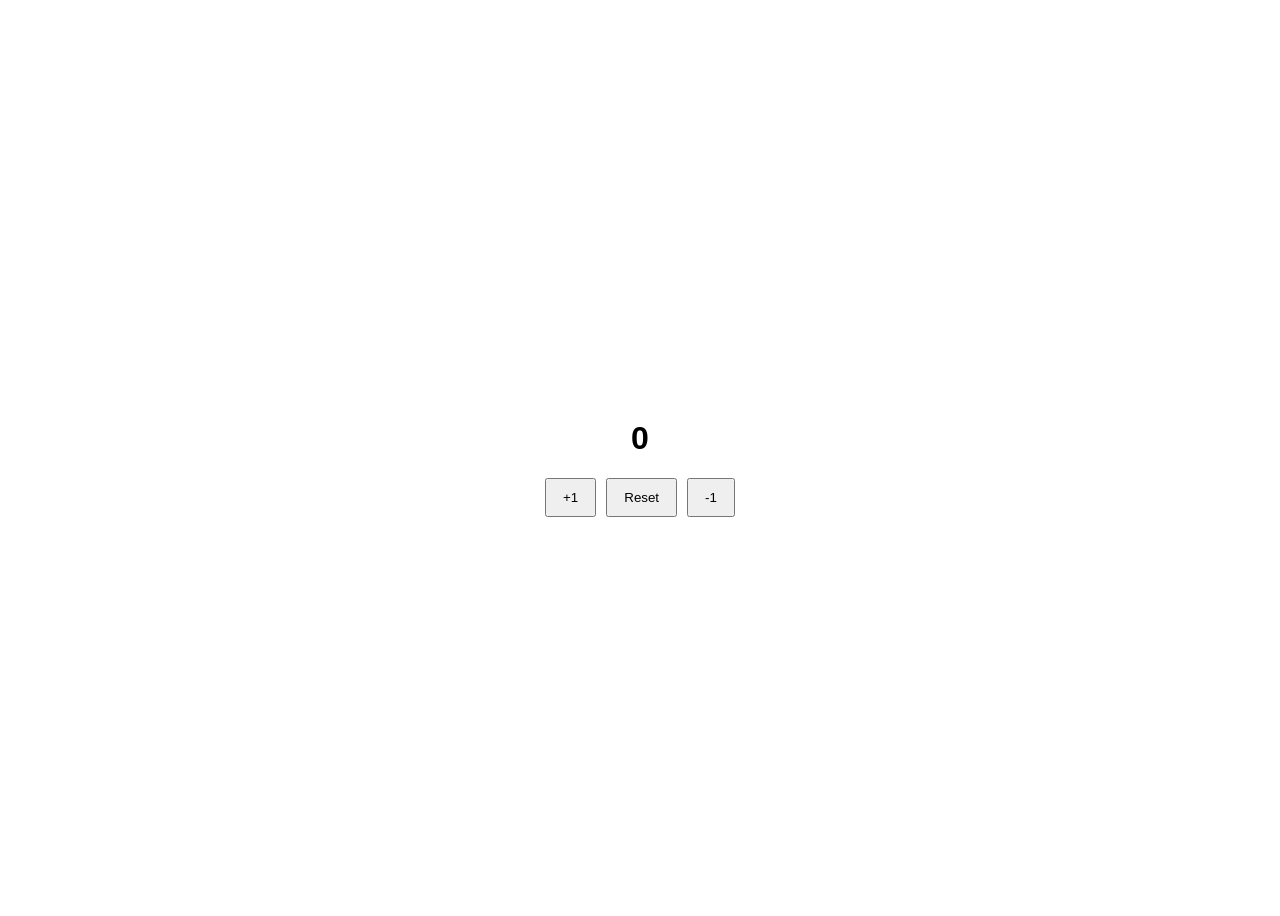
<file: day-01/index.html>
<!DOCTYPE html>
<html lang="en">
  <head>
    <meta charset="UTF-8" />
    <meta name="viewport" content="width=device-width, initial-scale=1.0" />
    <title>Day 1 Counter App</title>
    <link rel="stylesheet" href="style.css" />
  </head>
  <body>
    <div class="container">
      <h1 id="count">0</h1>
      <div class="buttons">
        <button id="increment">+1</button>
        <button id="reset">Reset</button>
        <button id="decrement">-1</button>
      </div>
    </div>
    <script src="script.js"></script>
  </body>
</html>
</file>
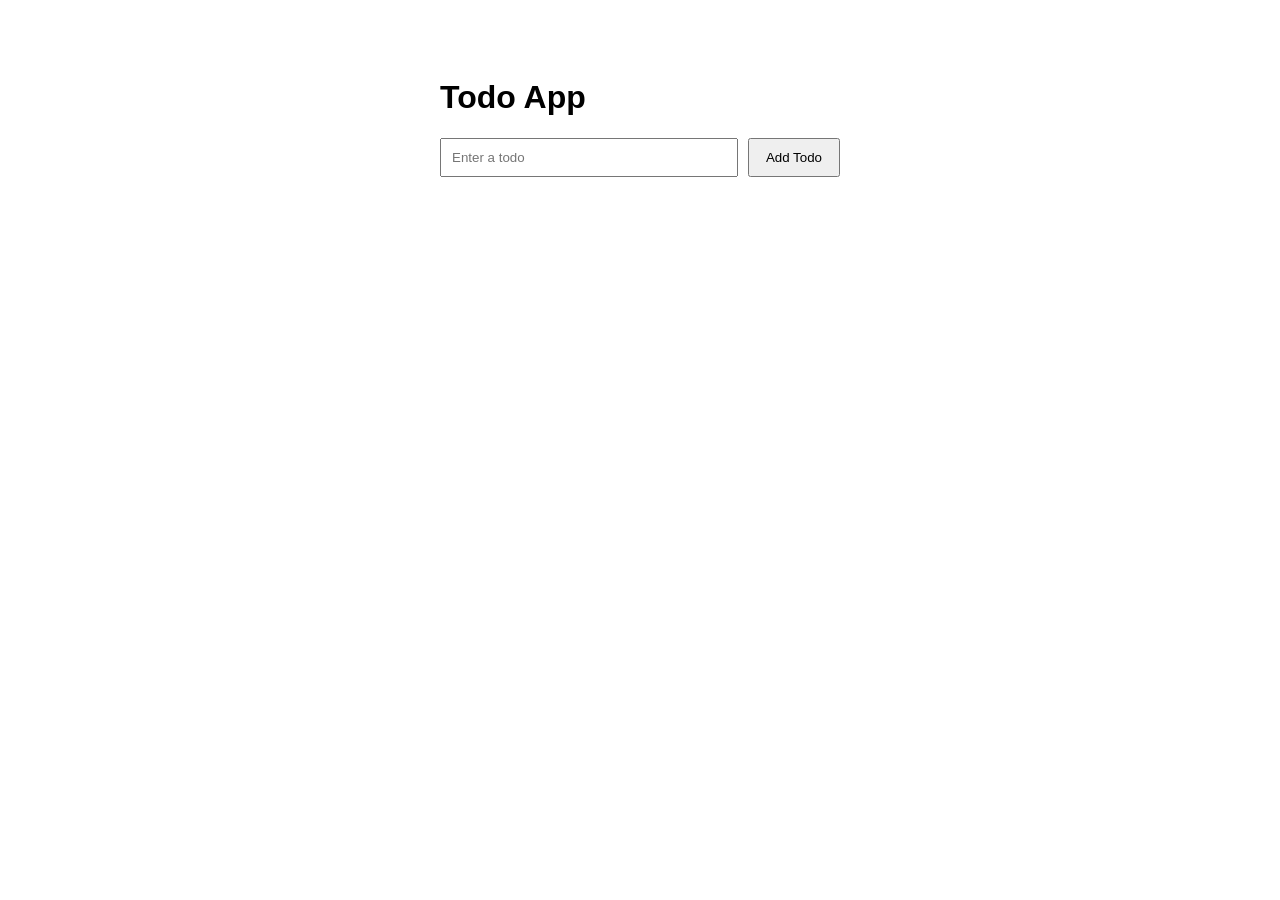
<file: day-02/index.html>
<!DOCTYPE html>
<html lang="en">
  <head>
    <meta charset="UTF-8" />
    <meta name="viewport" content="width=device-width, initial-scale=1.0" />
    <title>Day 2 - Todo App</title>

    <link rel="stylesheet" href="style.css" />
  </head>
  <body>
    <div class="container">
      <h1>Todo App</h1>

      <div class="todo-input">
        <input id="todo-input" type="text" placeholder="Enter a todo" />

        <button id="add-btn">Add Todo</button>
      </div>

      <ul id="todo-list"></ul>
    </div>

    <script src="script.js"></script>
  </body>
</html>
</file>
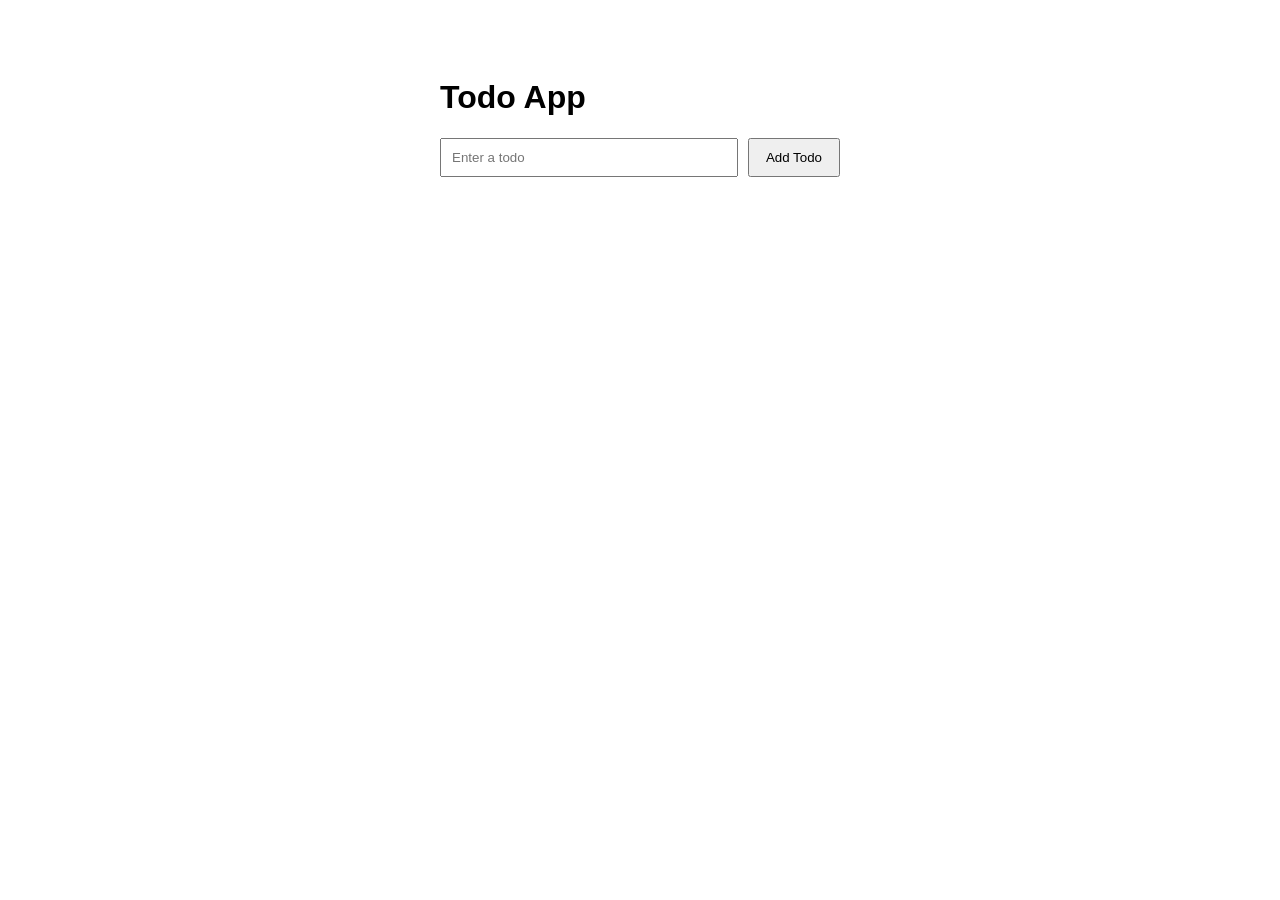
<file: day-03/index.html>
<!DOCTYPE html>
<html lang="en">
  <head>
    <meta charset="UTF-8" />
    <meta name="viewport" content="width=device-width, initial-scale=1.0" />
    <title>Day 3 - Todo Deletion</title>
    <link rel="stylesheet" href="style.css" />
  </head>
  <body>
    <div class="container">
      <h1>Todo App</h1>
      <div class="todo-input">
        <input id="todo-input" type="text" placeholder="Enter a todo" />
        <button id="add-btn">Add Todo</button>
      </div>
      <ul id="todo-list"></ul>
    </div>
    <script src="script.js"></script>
  </body>
</html>
</file>
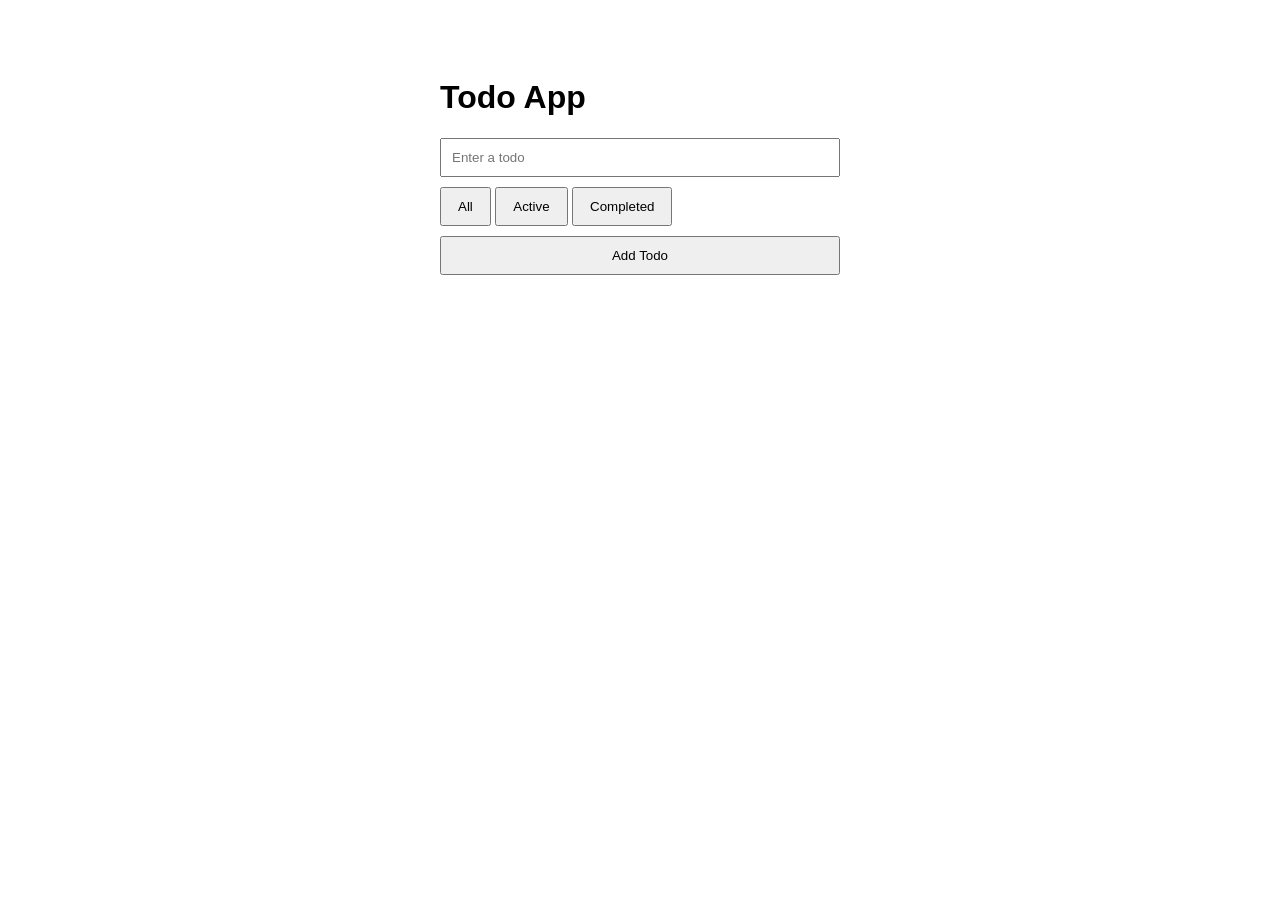
<file: day-05/index.html>
<!DOCTYPE html>
<html lang="en">
  <head>
    <meta charset="UTF-8" />
    <meta name="viewport" content="width=device-width, initial-scale=1.0" />
    <title>Day 3 - Todo Deletion</title>
    <link rel="stylesheet" href="style.css" />
  </head>
  <body>
    <div class="container">
      <h1>Todo App</h1>
      <div class="todo-input">
        <input id="todo-input" type="text" placeholder="Enter a todo" />
        <div class="filters">
          <button id="show-all">All</button>
          <button id="show-active">Active</button>
          <button id="show-completed">Completed</button>
        </div>
        <button id="add-btn">Add Todo</button>
      </div>
      <ul id="todo-list"></ul>
    </div>
    <script src="script.js"></script>
  </body>
</html>
</file>
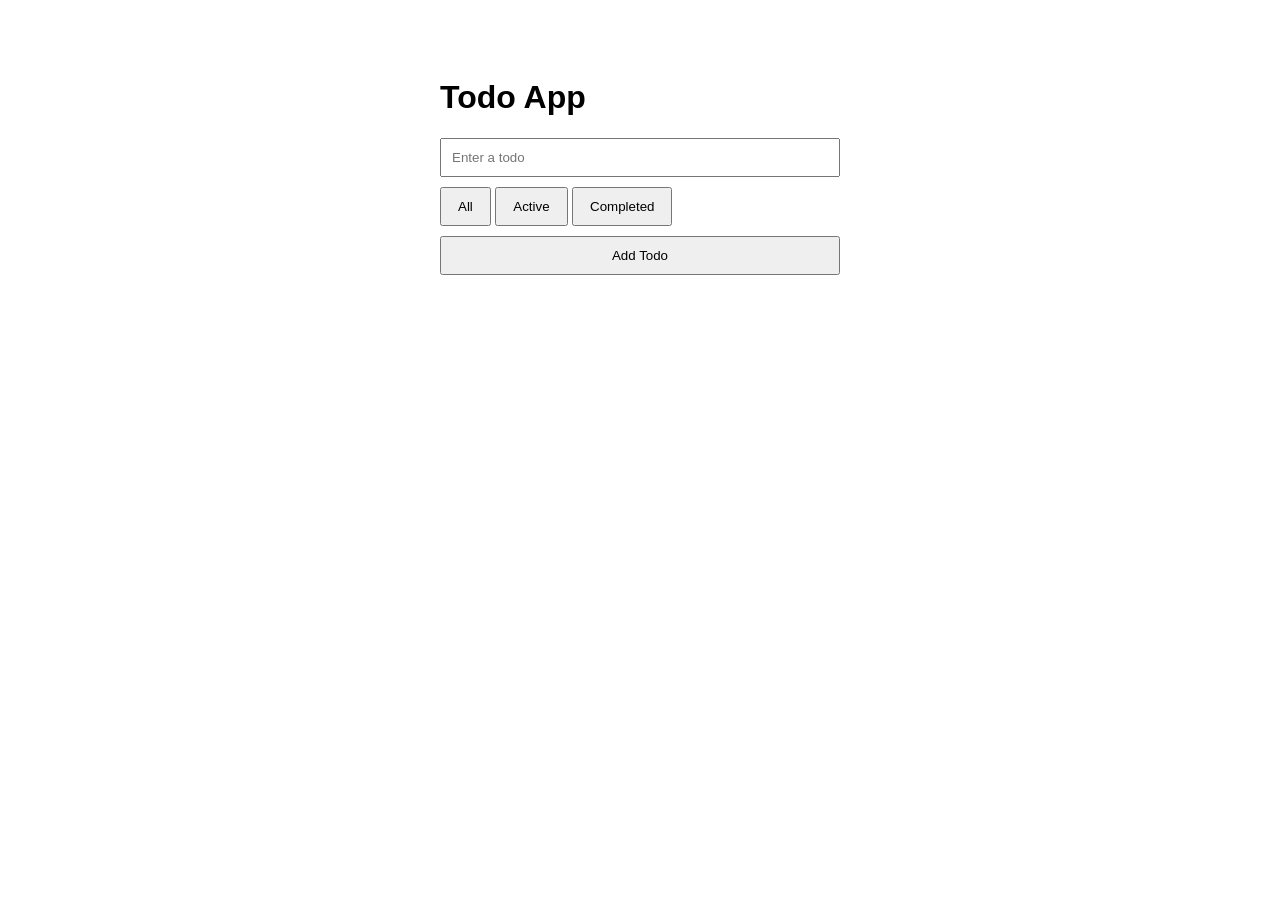
<file: day-06/index.html>
<!DOCTYPE html>
<html lang="en">
  <head>
    <meta charset="UTF-8" />
    <meta name="viewport" content="width=device-width, initial-scale=1.0" />
    <title>Day 6 - Todo Deletion</title>
    <link rel="stylesheet" href="style.css" />
  </head>
  <body>
    <div class="container">
      <h1>Todo App</h1>
      <div class="todo-input">
        <input id="todo-input" type="text" placeholder="Enter a todo" />
        <div class="filters">
          <button id="show-all">All</button>
          <button id="show-active">Active</button>
          <button id="show-completed">Completed</button>
        </div>
        <button id="add-btn">Add Todo</button>
      </div>
      <ul id="todo-list"></ul>
    </div>
    <script src="script.js"></script>
  </body>
</html>
</file>
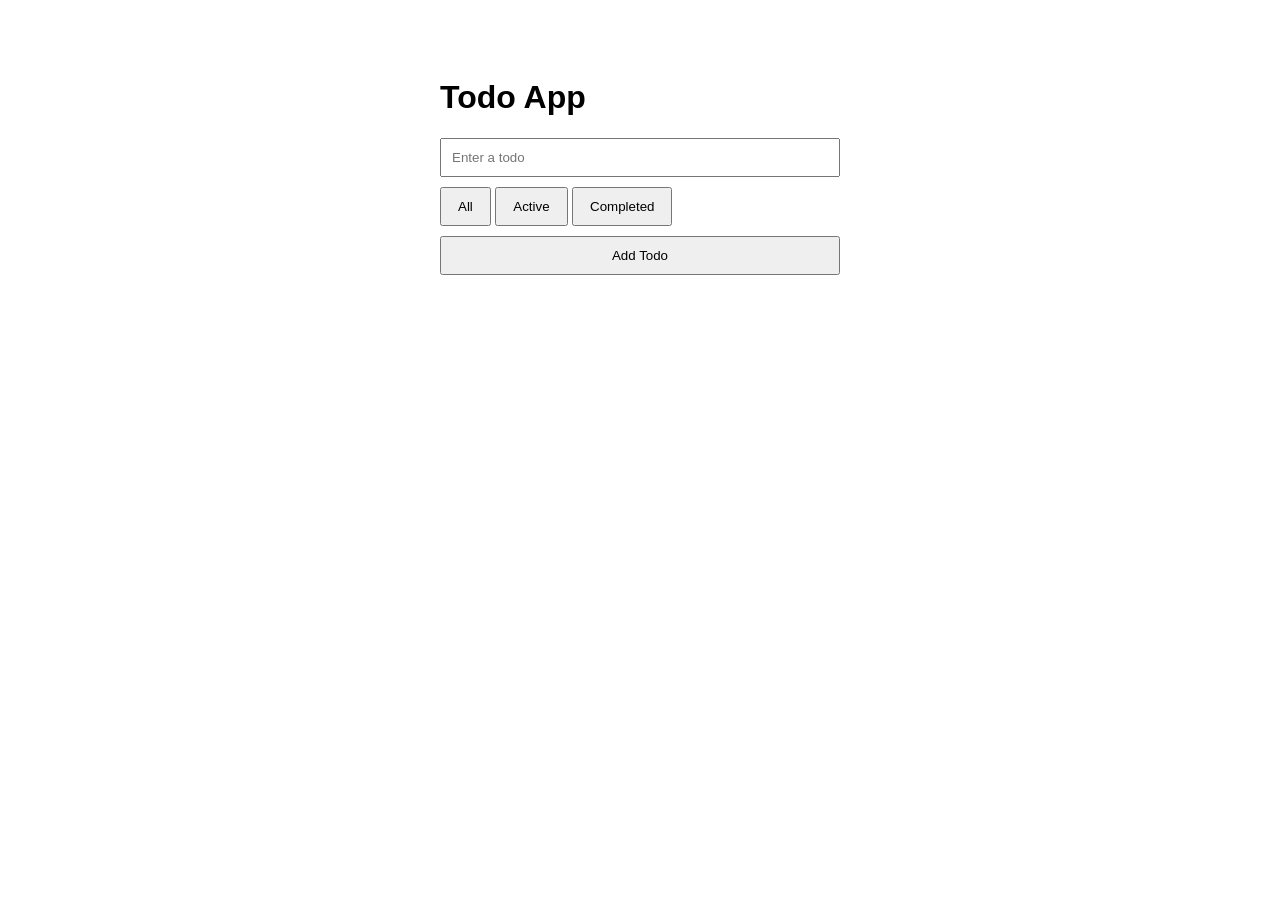
<file: day-07/index.html>
<!DOCTYPE html>
<html lang="en">
  <head>
    <meta charset="UTF-8" />
    <meta name="viewport" content="width=device-width, initial-scale=1.0" />
    <title>Day 7 — Edit Existing Todos</title>
    <link rel="stylesheet" href="style.css" />
  </head>
  <body>
    <div class="container">
      <h1>Todo App</h1>
      <div class="todo-input">
        <input id="todo-input" type="text" placeholder="Enter a todo" />
        <div class="filters">
          <button id="show-all">All</button>
          <button id="show-active">Active</button>
          <button id="show-completed">Completed</button>
        </div>
        <button id="add-btn">Add Todo</button>
      </div>
      <ul id="todo-list"></ul>
    </div>
    <script src="script.js"></script>
  </body>
</html>
</file>
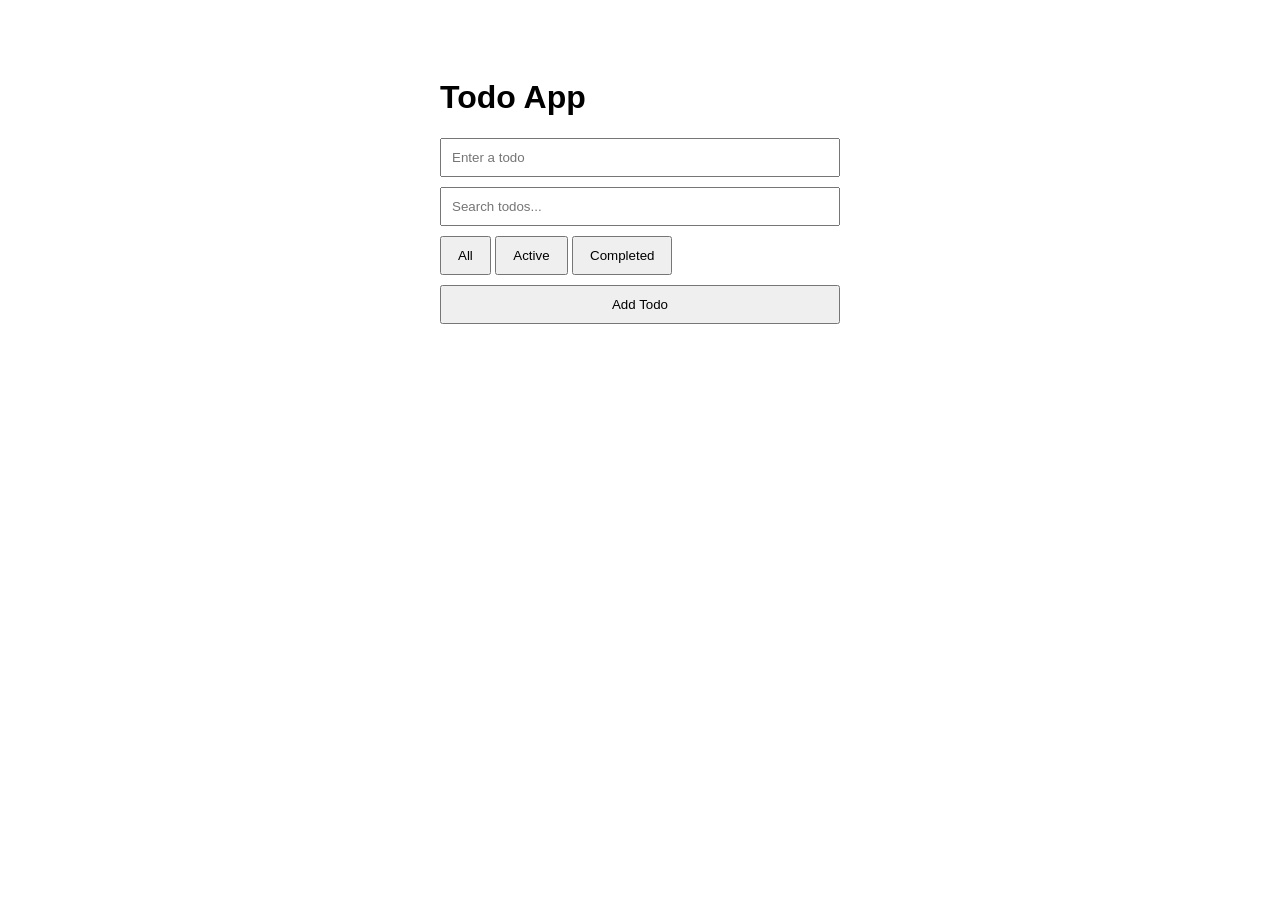
<file: day-08/index.html>
<!DOCTYPE html>
<html lang="en">
  <head>
    <meta charset="UTF-8" />
    <meta name="viewport" content="width=device-width, initial-scale=1.0" />
    <title>Day 8 — Search</title>
    <link rel="stylesheet" href="style.css" />
  </head>
  <body>
    <div class="container">
      <h1>Todo App</h1>
      <div class="todo-input">
        <input id="todo-input" type="text" placeholder="Enter a todo" />
        <input id="search-input" type="text" placeholder="Search todos..." />
        <div class="filters">
          <button id="show-all">All</button>
          <button id="show-active">Active</button>
          <button id="show-completed">Completed</button>
        </div>
        <button id="add-btn">Add Todo</button>
      </div>
      <ul id="todo-list"></ul>
    </div>
    <script src="script.js"></script>
  </body>
</html>
</file>
<file: day-01/style.css>
body {
  font-family: Arial, sans-serif;
  display: flex;
  justify-content: center;
  align-items: center;
  height: 100vh;
}

.container {
  text-align: center;
}

.buttons {
  display: flex;
  gap: 10px;
  justify-content: center;
}

button {
  padding: 10px 16px;
  cursor: pointer;
}
</file>
<file: day-02/style.css>
body {
  font-family: Arial, sans-serif;
  display: flex;
  justify-content: center;
  padding-top: 50px;
}

.container {
  width: 400px;
}

.todo-input {
  display: flex;
  gap: 10px;
}

input {
  flex: 1;
  padding: 10px;
}

button {
  padding: 10px 16px;
  cursor: pointer;
}

ul {
  padding: 0;
}

li {
  list-style: none;
  border: 1px solid #ccc;
  padding: 10px;
  margin-top: 10px;
}
</file>
<file: day-03/style.css>
body {
  font-family: Arial, sans-serif;
  display: flex;
  justify-content: center;
  padding-top: 50px;
}

.container {
  width: 400px;
}

.todo-input {
  display: flex;
  gap: 10px;
}

input {
  flex: 1;
  padding: 10px;
}

button {
  padding: 10px 16px;
  cursor: pointer;
}

ul {
  padding: 0;
}

li {
  list-style: none;
  border: 1px solid #ccc;
  padding: 10px;
  margin-top: 10px;
}
</file>
<file: day-05/style.css>
body {
  font-family: Arial, sans-serif;
  display: flex;
  justify-content: center;
  padding-top: 50px;
}

.container {
  width: 400px;
}

.todo-input {
  display: flex;
  flex-direction: column;
  gap: 10px;
}

input {
  flex: 1;
  padding: 10px;
}

button {
  padding: 10px 16px;
  cursor: pointer;
}

ul {
  padding: 0;
}

li {
  display: flex;
  justify-content: space-between;
  align-items: center;
  list-style: none;
  border: 1px solid #ccc;
  padding: 10px;
  margin-top: 10px;
}

.completed {
  text-decoration: line-through;
  opacity: 0.5;
}
</file>
<file: day-06/style.css>
body {
  font-family: Arial, sans-serif;
  display: flex;
  justify-content: center;
  padding-top: 50px;
}

.container {
  width: 400px;
}

.todo-input {
  display: flex;
  flex-direction: column;
  gap: 10px;
}

input {
  flex: 1;
  padding: 10px;
}

button {
  padding: 10px 16px;
  cursor: pointer;
}

ul {
  padding: 0;
}

li {
  display: flex;
  justify-content: space-between;
  align-items: center;
  list-style: none;
  border: 1px solid #ccc;
  padding: 10px;
  margin-top: 10px;
}

.completed {
  text-decoration: line-through;
  opacity: 0.5;
}
</file>
<file: day-07/style.css>
body {
  font-family: Arial, sans-serif;
  display: flex;
  justify-content: center;
  padding-top: 50px;
}

.container {
  width: 400px;
}

.todo-input {
  display: flex;
  flex-direction: column;
  gap: 10px;
}

input {
  flex: 1;
  padding: 10px;
}

button {
  padding: 10px 16px;
  cursor: pointer;
}

ul {
  padding: 0;
}

li {
  display: flex;
  justify-content: space-between;
  align-items: center;
  list-style: none;
  border: 1px solid #ccc;
  padding: 10px;
  margin-top: 10px;
}

.completed {
  text-decoration: line-through;
  opacity: 0.5;
}
</file>
<file: day-08/style.css>
body {
  font-family: Arial, sans-serif;
  display: flex;
  justify-content: center;
  padding-top: 50px;
}

.container {
  width: 400px;
}

.todo-input {
  display: flex;
  flex-direction: column;
  gap: 10px;
}

input {
  flex: 1;
  padding: 10px;
}

button {
  padding: 10px 16px;
  cursor: pointer;
}

ul {
  padding: 0;
}

li {
  display: flex;
  justify-content: space-between;
  align-items: center;
  list-style: none;
  border: 1px solid #ccc;
  padding: 10px;
  margin-top: 10px;
}

.completed {
  text-decoration: line-through;
  opacity: 0.5;
}
</file>
